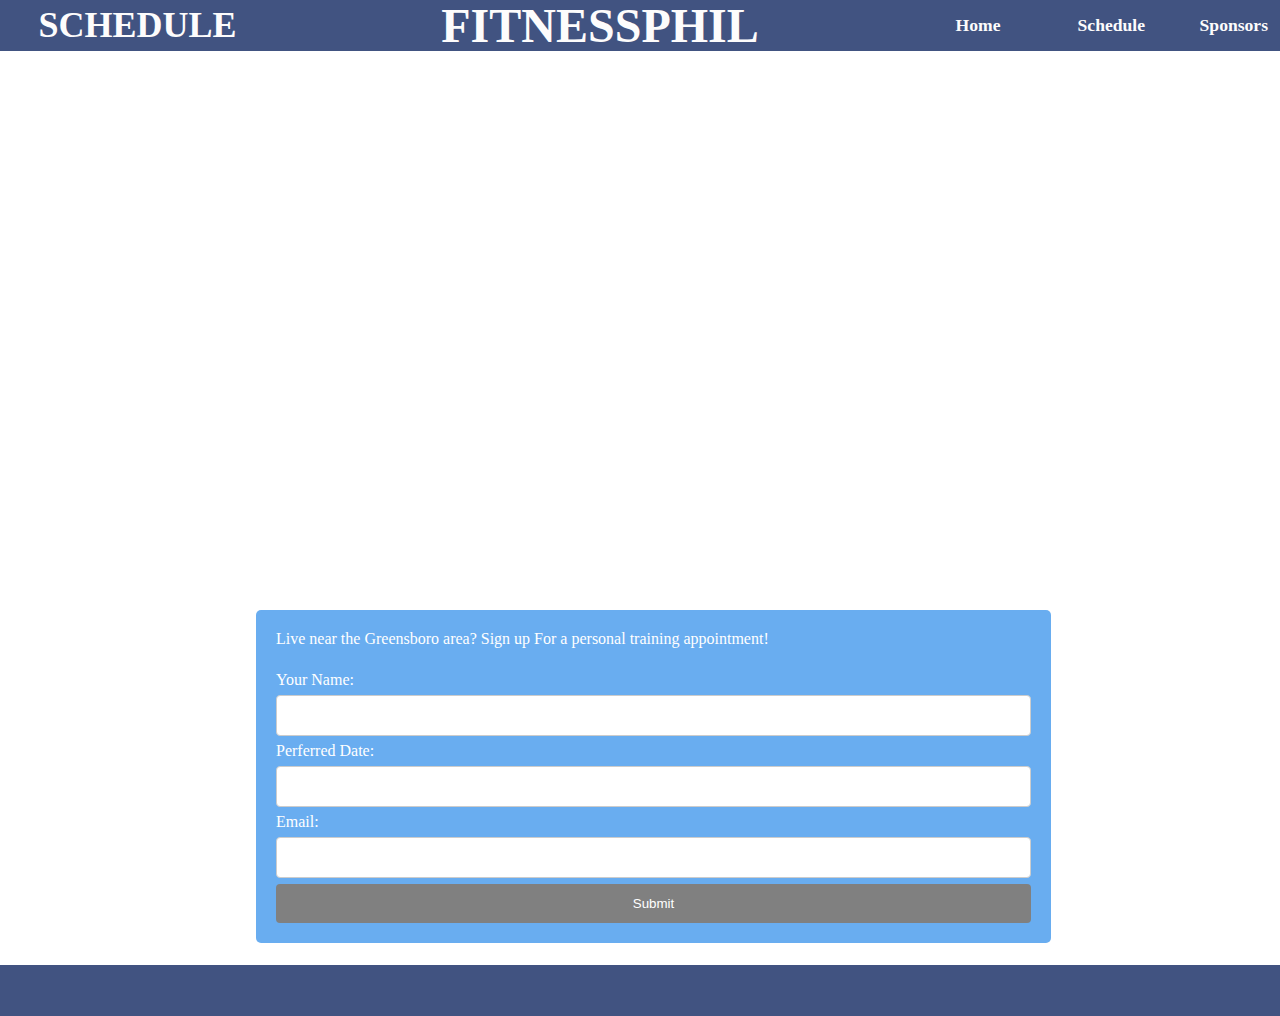
<file: schedule.html>
<!DOCTYPE html>
<html lang="en">

<head>
    <meta charset="UTF-8">
    <title>FitnessPhil</title>
    <link href="https://fonts.googleapis.com/css?family=Turret+Road&display=swap" rel="stylesheet" type='text/css'>
    <link rel="stylesheet" href="https://cdnjs.cloudflare.com/ajax/libs/font-awesome/5.4.0/css/all.css">
    <link type="text/css" rel="stylesheet" href="schedule.css" />
</head>

<body class="grid">
    <header>
        <div class="big">
            <h2 id="disappear">SCHEDULE</h2>
        </div>
        <div class="big" id="fitness">
            <h1> FITNESSPHIL</h1>
        </div>
        <div>
            <h2>
                <ul class="menubar">
                    <li><a href="index.html">Home</a></li>
                    <li><a href="schedule.html">Schedule</a></li>
                    <li><a href="sponsor.html">Sponsors</a>
                </ul>
            </h2>

        </div>

        <ul class="menubarvanish">
            <li><a href="index.html">Home</a></li>
            <li><a href="schedule.html">Schedule</a></li>
            <li><a href="sponsor.html">Sponsors</a>
        </ul>
    </header>



    <div class="cards" id="card2">
        <img src="bananasplit.jpg">
    </div>
    <div class="calendar">
        <iframe
            src="https://calendar.google.com/calendar/embed?src=i3339e2jq3oges8tmh7euqg7ck%40group.calendar.google.com&ctz=America%2FNew_York"
            style="border: 0" width="800" height="500" frameborder="0" scrolling="no"></iframe>
        <div class="container">
            <form>
                <div>Live near the Greensboro area? Sign up For a personal training appointment!</div>
                <div class="invis">.</div>
                <label for="fname">Your Name:</label>
                <input type="text" id="fname" name="firstname">
                <label for="fname">Perferred Date:</label>
                <input type="text" id="fname" name="firstname">
                <label for="lname">Email:</label>
                <input type="text" id="lname" name="lastname">
                <input type="submit" value="Submit">

            </form>
        </div>
    </div>

    <footer>
    </footer>
</body>

</html>
</file>
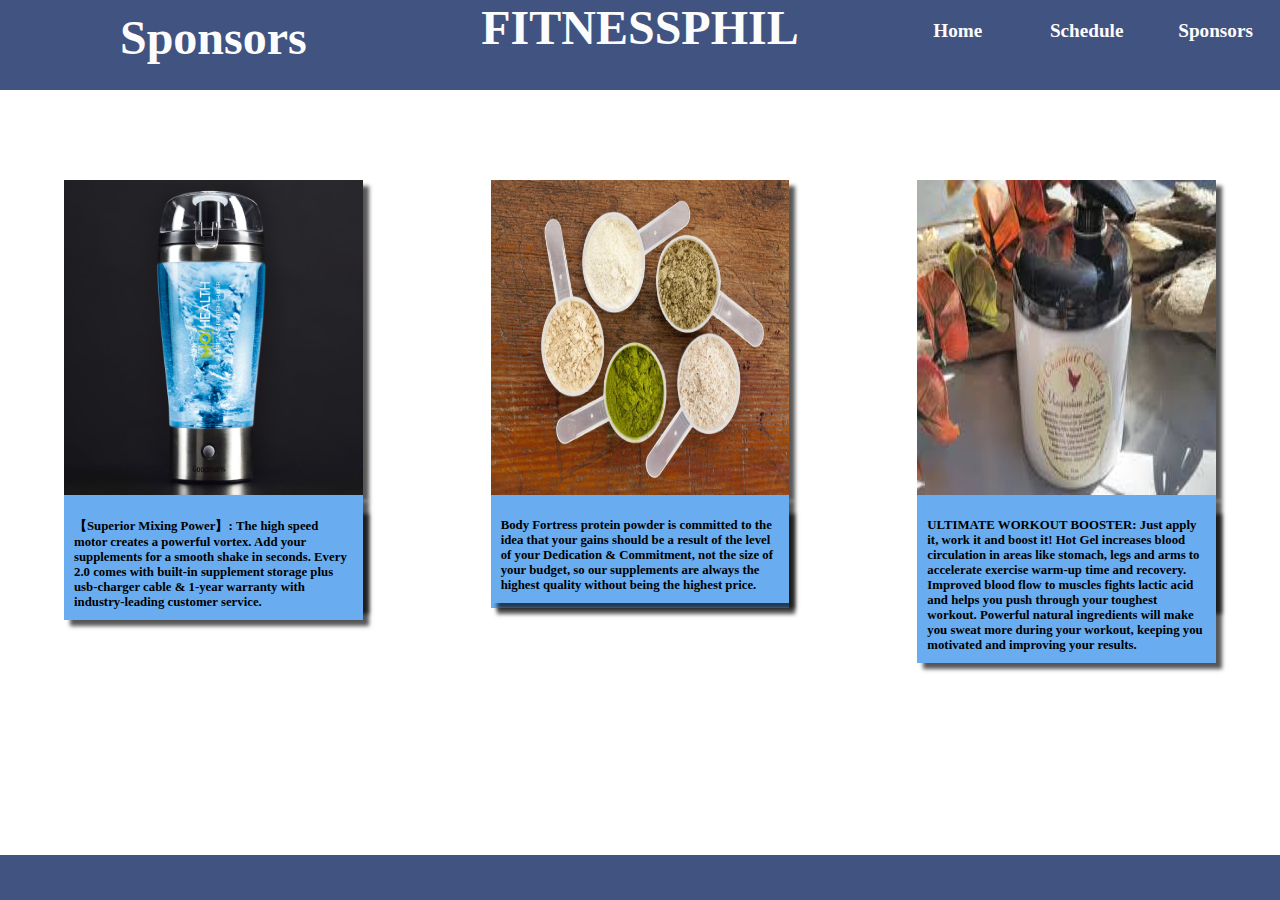
<file: sponsor.html>
<!DOCTYPE html>
<html lang="en">

<head>
    <meta charset="UTF-8">
    <title>FitnessPhil</title>
    <link href="https://fonts.googleapis.com/css?family=Turret+Road&display=swap" rel="stylesheet" type='text/css'>
    <link rel="stylesheet" href="https://cdnjs.cloudflare.com/ajax/libs/font-awesome/5.4.0/css/all.css">
    <link type="text/css" rel="stylesheet" href="sponsor.css" />
</head>

<body class="grid">

    <div id="header1">
        <h2>Sponsors</h2>
    </div>
    <div id="flex"><img src="bananasplit.jpg"></div>

    <div class="big" id="header2">

        <h1> FITNESSPHIL</h1>
    </div>

    <div id="header3">
        <h2>
            <ul class="menubar">
                <li><a href="index.html">Home</a></li>
                <li><a href="schedule.html">Schedule</a></li>
                <li><a href="sponsor.html">Sponsors</a>
            </ul>
        </h2>
    </div>


    <div id="blank"> </div>
    <div id="img1"> <a
            href="https://www.amazon.com/Electric-Rechargeable-Integrated-Container-Stainless/dp/B079GV9JPC/ref=sr_1_3?keywords=workout+blender&qid=1575586346&s=hpc&sr=1-3"
            target="_blank"><img src="blend.jpg"></a>

    </div>
    <div id="img2">
        <a href="https://www.amazon.com/Body-Fortress-Advanced-Protein-Chocolate/dp/B010OVRDM2/ref=sxin_3_ac_d_rm?ac_md=0-0-cHJvdGVpbiBwb3dkZXI%3D-ac_d_rm&keywords=protein+powder&pd_rd_i=B010OVRDM2&pd_rd_r=57cec8b5-8201-4eca-9aa8-ece4ab202884&pd_rd_w=DL9Jm&pd_rd_wg=mxzy3&pf_rd_p=6d29ef56-fc35-411a-8a8e-7114f01518f7&pf_rd_r=HS4E04P0NWXAP3Z3434B&psc=1&qid=1575586206"
            target="_blank">
            <img src="cups.jpg"></a>
    </div>
    <div id="img3"> <a
            href="https://www.amazon.com/Hot-Vita-Thermo-Active-Sweat/dp/B07D1G9SJG/ref=sr_1_5?keywords=workout+lotion&qid=1575586460&s=hpc&sr=1-5"
            target="_blank"><img src="cream.jpeg"></a>

    </div>
    <div class="card" id="card1">
        <p>【Superior Mixing Power】: The high speed motor creates a powerful vortex. Add your supplements for a smooth
            shake in seconds. Every 2.0 comes with built-in supplement storage plus usb-charger cable & 1-year warranty
            with industry-leading customer service.
        </p>
    </div>
    <div class="card" id="card2">
        <p>Body Fortress protein powder is committed to the idea that your gains should be a result of the level of your
            Dedication & Commitment, not the size of your budget, so our supplements are always the highest quality
            without being the highest price.</p>
    </div>
    <div class="card" id="card3">
        <p>ULTIMATE WORKOUT BOOSTER: Just apply it, work it and boost it! Hot Gel increases blood circulation in areas
            like stomach, legs and arms to accelerate exercise warm-up time and recovery. Improved blood flow to muscles
            fights lactic acid and helps you push through your toughest workout. Powerful natural ingredients will make
            you sweat more during your workout, keeping you motivated and improving your results.</p>
    </div>

    <div id="blank1"> </div>

    <footer></footer>
</body>

</html>
</file>
<file: schedule.css>
body {
    display: grid;
    width: 100%;
    height: 100%;
    grid-template-columns: 25vw 25vw 25vw 25vw;
    grid-template-rows: 5% 45% 45% 5%;
    text-align: center;
    margin: 0px 0px 0px;
}



header {
    background-color: #415381;
    grid-column: 1/5;
    display: flex;
    justify-content: space-around;
    align-items: center;
    color: #FDFCFC;

}

h2 {
    font-family: "Rockwell";
}

h3 {
    font-family: "Rockwell";
    grid-row: 2/3;
    height: 10%;
    width: 100%;
    margin: 0;
    color: #FDFCFC;
    text-align: left;
    text-decoration: underline;
}

p {
    font-family: "Rockwell";
    grid-row: 3/4;
    width: 100%;
    margin: 0px 0px 0px;
    color: black;
    word-wrap: break-word;
    text-align: left;
    font-size: .8em;
    font-weight: bold;
    padding-left: 4px;
    padding-right: 9px;
}




h1 {
    font-family: "Chalkduster", fantasy;
}

.big {
    font-size: 1.5rem;
}

#fitness {
    margin-left: 10%;
}

.menubar {
    margin: 0;
    font-size: 1.1rem;
    display: flex;


}

.menubar li {
    display: inline-block;
    width: 12px;
    padding-left: 70px;
    padding-right: 30px;
    cursor: pointer;
    margin-left: 10px;
}

.menubarvanish {
    width: 100%;
    display: none;
    background-color: rgb(105, 172, 240);

}

.menubarvanish li {
    display: inline-block;
    background-color: rgb(105, 172, 240);
    padding-top: 10px;
    padding-right: 10.8vw;
    padding-left: 10.8vw;
    padding-bottom: 30px;
    cursor: pointer;
    position: relative;
    box-sizing: border-box;
    margin-left: 0;
    border-width: 5px;
    border-color: #FDFCFC;
    border-style: solid;
    font-style: bold;
    font-size: 1.2rem;
}

.menubarvanish li a {
    color: #FDFCFC;
    text-decoration: none;
    font-family: 'Rockwell';

}

.menubarvanish li:hover {
    background-color: #ACCEEF
}

.menubar li a {
    color: #FDFCFC;
    text-decoration: none;
}

.menubar li a:hover {
    color: #ACCEEF;
}

.cards {
    display: grid;
    justify-items: center;
    grid-template-columns: 1fr;
    grid-template-rows: 70% 5% 25%;
    margin: 0px 0px 0px;
    position: absolute;

}



img {
    height: 70%;
    width: 90%;
    box-shadow: 5px 5px 10px black;
}



.calendar {
    margin-left: 20vw;
    margin-top: 5vh;
    grid-row: 2/4;
}


#card2 {
    grid-column: 2/4;
    display: none;
}



footer {
    background-color: #415381;
    grid-column: 1/5;
    justify-content: center;
    z-index: -10;
    text-align: left;
    position: static;
}




.invis {
    font-size: 20px;
    opacity: 0;
    color: white;
}


input[type=text] {
    width: 100%;
    padding: 12px;
    border: 1px solid #ccc;
    border-radius: 4px;
    box-sizing: border-box;
    margin-top: 6px;
    margin-bottom: 6px;
}

input[type=text]:focus {
    border-color: lime;
}

input[type=submit] {
    background-color: grey;
    color: white;
    padding: 12px 20px;
    border: none;
    border-radius: 4px;
    cursor: pointer;
    width: 100%;
}

input[type=submit]:hover {
    background-color: #415381;
}

.container {
    border-radius: 5px;
    background-color: #69ADF0;
    padding: 20px;
    width: 755px;
    margin-top: 10px;
    color: white;
    font-family: 'Rockwell';
    margin-bottom: 5px;
    text-align: left;

}





@media only screen and (max-width : 768px) {
    body {
        background-color: #415381;
        grid-template-areas:
            "calendar"
            "container";
        grid-template-columns: 100vw;
        grid-template-rows: 13% 20% 20% 20% 20% 7%;
        height: 100vh;
    }

    #disappear {
        display: none;
    }

    .calendar {
        grid-area: calendar;
        margin-top: 350px;
        margin-left: 0;
    }

    iframe {
        width: 90vw;
        margin-left: 5vw;
        margin-right: 5vw;
    }

    .container {
        grid-area: container;
        width: 85vw;
        margin-left: 5vw;
        margin-right: 5vw;
    }

    header {
        position: absolute;
        margin-top: 130px;
        margin-left: 50%;
        background: none;
    }

    #fitness {
        position: absolute;
        margin-top: 70px;
        ;
    }



    .menubar {

        display: none;
        position: absolute;
    }

    .menubarvanish {
        grid-rows: 2/3;
        grid-column: 1/2;
        grid-area: menubar;
        display: flex;
        position: absolute;
        width: 100vw;
        margin-top: 160px;
        justify-content: center;
    }

    li {
        height: 10px;
        padding-bottom: 100px;
    }


    #card2 {
        /* grid-rows: 1/2;
        grid-column: 1/2; */
        grid-area: card2;
        height: 70%;
        display: inherit;
        z-index: -10;
        width: 100%;
    }



    footer {
        /* grid-rows: 8/9;
        grid-column: 1/2; */
        grid-area: footer;
        width: 100%;

        margin: 0;
        height: 40%;

    }



    .card {
        grid-template-rows: 70% 1% 29%;
    }


    #card2 img {
        width: 100%;
    }

    p {
        padding-right: 9px;
        text-align: center;
        font-size: 1em;
        padding-bottom: 8px;
    }


    ul {
        padding: 0;
        width: 100vw;
    }


    h3 {
        font-size: 1.5em;
        padding-left: 9px;
        padding-top: 9px;
    }

}
</file>
<file: sponsor.css>
/* text modify
*/
h1 {
    margin: 0;
    font-family: "Chalkduster", fantasy;
    font-size: 3em;
    color: #FDFCFC;
}

h2 {
    font-family: "Rockwell";
    font-size: 3em;
    margin-top: 10px;
    color: #FDFCFC;
}

h3 {
    font-family: "Rockwell";

    height: 10%;
    width: 100%;
    margin: 0;
    color: #FDFCFC;
    text-align: left;
    text-decoration: underline;
}

p {
    font-family: "Rockwell";
    margin 0;
    color: black;
    word-wrap: break-word;
    text-align: left;
    font-size: .8em;
    font-weight: bold;
    padding: 10px;
    background-color: #69ADF0;
    box-shadow: 0 0 0 4px rgba(255, 255, 255, 0), 6px 6px 4px rgba(0, 0, 0, 0.664);

}





/* elements
*/
body {
    display: grid;
    width: 100%;
    height: 100vh;
    grid-template-columns: 1fr 1fr 1fr;
    grid-template-rows: 10% 10% 35% 25% 15% 5%;

    grid-template-areas:
        "header1 header2 header3"
        "blank blank flex"
        "img1 img2 img3"
        "card1 card2 card3"
        "blank1 blank1 blank1"
        "footer footer footer";

    text-align: center;
    margin: 0;
}


#header1 {
    min-width: 300px;
    grid-area: header1;
    background-color: #415381;

}

#header2 {

    grid-area: header2;
    background-color: #415381;

}


#header3 {
    grid-area: header3;
    background-color: #415381;

    min-width: 300px;
}

#img1 {

    grid-area: img1;
}

#img2 {

    grid-area: img2;
}

#img3 {
    min-width: 300px;
    grid-area: img3;
}

#card1 {


    grid-area: card1;
}

#card2 {

    grid-area: card2;
}

#card3 {

    grid-area: card3;
}

.blank {

    background-color: black;
    grid-area: blank;
}

.blank1 {

    background-color: grey;
    grid-area: blank1;
}


footer {
    background-color: #415381;
    grid-area: footer;
}

.menubar {
    display: flex;
    margin-top: 20px;
    font-size: .4em;


}



.menubar li {
    display: inline-block;
    width: 100%;
    cursor: pointer;

}



.menubar li a {
    color: #FDFCFC;
    text-decoration: none;
}

.menubar li a:hover {
    color: #ACCEEF
}



img {
    box-shadow: 0 0 0 4px rgba(255, 255, 255, 0), 6px 6px 4px rgba(0, 0, 0, 0.664);
    height: 100%;
    width: 70%;
}

.card {

    margin-left: 15%;
    height: 50%;
    width: 70%;
    background-color: #69ADF0;
    box-shadow: 0 0 0 4px rgba(255, 255, 255, 0), 6px 6px 4px rgba(0, 0, 0, 0.664);
}


#flex {
    opacity: 0%;
    width: 10px;
    position: absolute;
}





@media only screen and (max-width : 768px) {
    body {
        background-color: #415381;
        grid-template-areas: " flex"
            "header2"
            "header3"
            "blank"

            "header1"

            "blank1"
            "img1"
            "card1"
            "img2"
            "card2"
            "img3"
            "card3"
            "footer";
        grid-template-columns: 1fr;
        grid-template-rows: 10% 3% 3% 1% 2% 1% 15% 11% 15% 11% 15% 11% 2%;
        height: 300vh;
    }



    #flex {
        opacity: 100%;
        position: relative;
        width: 100vw;
        height: 139%;
        z-index: -10;
    }

    #flex img {
        width: 100%;
    }



    #header2 {

        background-color: rgba(255, 255, 255, 0);



    }





    .menubar li {
        background-color: #69ADF0;
        border: 5px solid #FDFCFC;
        padding-top: 8px;
        padding-bottom: 8px;

    }

    ul {
        padding: 0px;
    }

    #blank1,
    #header1,
    #img1,
    #img2,
    #img3,
    .card {

        border-left: 2px solid #FDFCFC;
        border-right: 2px solid #FDFCFC;
        margin-left: 10%;
        width: 80%;
        background-color: #69ADF0;
    }


    #img2,
    #img3,
    #header1 {
        border-top: 2px solid #FDFCFC;
    }

    #img1,
    #img2,
    #img3 {

        padding-top: 20px;

    }

    .card {
        padding-top: 20px;
        box-shadow: 0 0 0 0;
        z-index: -5;
        border-bottom: 2px solid #FDFCFC;
    }

    #header1 {
        min-width: 0px;
    }

    #blank1 {

        background-color: #69ADF0;
        z-index: -10;

    }

    p {
        width: 90%;
        margin: 0;
        margin-left: 5%;
        box-shadow: 0 0 0 0;
    }
















}
</file>
